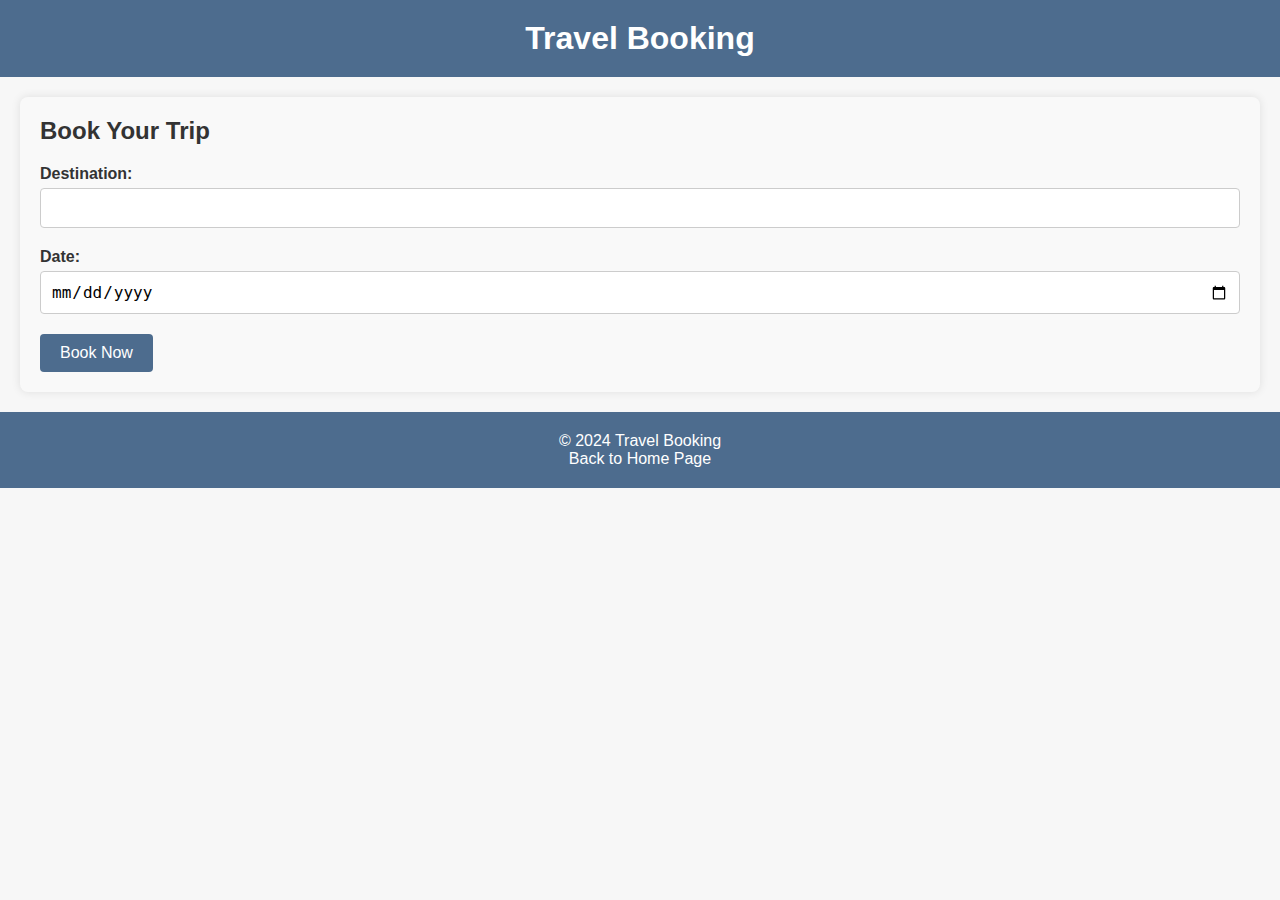
<file: BookNow.html>
<!DOCTYPE html>
<html lang="en">
<head>
  <meta charset="UTF-8">
  <meta name="viewport" content="width=device-width, initial-scale=1.0">
  <title>Travel Booking</title>
  <link rel="stylesheet" href="BookNowstyles.css">
</head>
<body>
  <header>
    <h1>Travel Booking</h1>
  </header>
  <main>
    <section class="booking-section">
      <h2>Book Your Trip</h2>
      <form id="bookingForm">
        <div class="form-group">
          <label for="destination">Destination:</label>
          <input type="text" id="destination" name="destination" required>
        </div>
        <div class="form-group">
          <label for="date">Date:</label>
          <input type="date" id="date" name="date" required>
        </div>
        <button type="submit">Book Now</button>
      </form>
      <div id="bookingSummary" style="display:none;">
        <h3>Booking Summary</h3>
        <p><strong>Destination:</strong> <span id="summaryDestination"></span></p>
        <p><strong>Date:</strong> <span id="summaryDate"></span></p>
        <button id="modifyBooking">Modify Booking</button>
        <button id="confirmBooking">Confirm Booking</button>
      </div>
      <div id="bookingResult"></div>
    </section>
  </main>
  <footer>
    <p>&copy; 2024 Travel Booking</p>
    <p><a href="index.html">Back to Home Page</a></p> 
  </footer>
  <script src="BookNowScript.js"></script>
</body>
</html>
</file>
<file: BookNowstyles.css>
* {
  box-sizing: border-box;
  margin: 0;
  padding: 0;
}
body {
  font-family: Arial, sans-serif;
  background-color: #f7f7f7;
  color: #333;
}

header {
  background-color: #4d6c8e;
  color: #fff;
  text-align: center;
  padding: 20px 0;
}

main {
  padding: 20px;
}

.booking-section {
  background-color: #f9f9f9;
  border-radius: 8px;
  padding: 20px;
  box-shadow: 0 0 10px rgba(0, 0, 0, 0.1);
}

.booking-section h2 {
  font-size: 24px;
  margin-bottom: 20px;
}

.form-group {
  margin-bottom: 20px;
}

label {
  display: block;
  font-weight: bold;
  margin-bottom: 5px;
}

input[type="text"],
input[type="date"] {
  width: 100%;
  padding: 10px;
  border: 1px solid #ccc;
  border-radius: 4px;
  font-size: 16px;
}

button[type="submit"],
button {
  background-color: #4d6c8e;
  color: white;
  border: none;
  border-radius: 4px;
  padding: 10px 20px;
  cursor: pointer;
  font-size: 16px;
}

button[type="submit"]:hover,
button:hover {
  background-color: #4d5761;
}

#bookingSummary {
  display: none;
  margin-top: 20px;
}

#bookingSummary h3 {
  font-size: 20px;
  margin-top: 0;
  margin-bottom: 10px;
}

#bookingSummary p {
  margin-bottom: 10px;
}

#modifyBooking,
#confirmBooking {
  background-color:  #4e5e6f;
  color: #fff;
  border: none;
  border-radius: 4px;
  padding: 10px 20px;
  cursor: pointer;
  font-size: 16px;
  margin-right: 10px;
}

#modifyBooking:hover,
#confirmBooking:hover {
  background-color: #555;
}

/* Footer */
footer {
  background-color:  #4d6c8e;
  color: #fff;
  text-align: center;
  padding: 20px 0;
}

footer p {
  margin: 0;
  font-size: 16px;
}

footer a {
  color: #fff;
  text-decoration: none;
}

footer a:hover {
  text-decoration: underline;
}
</file>
